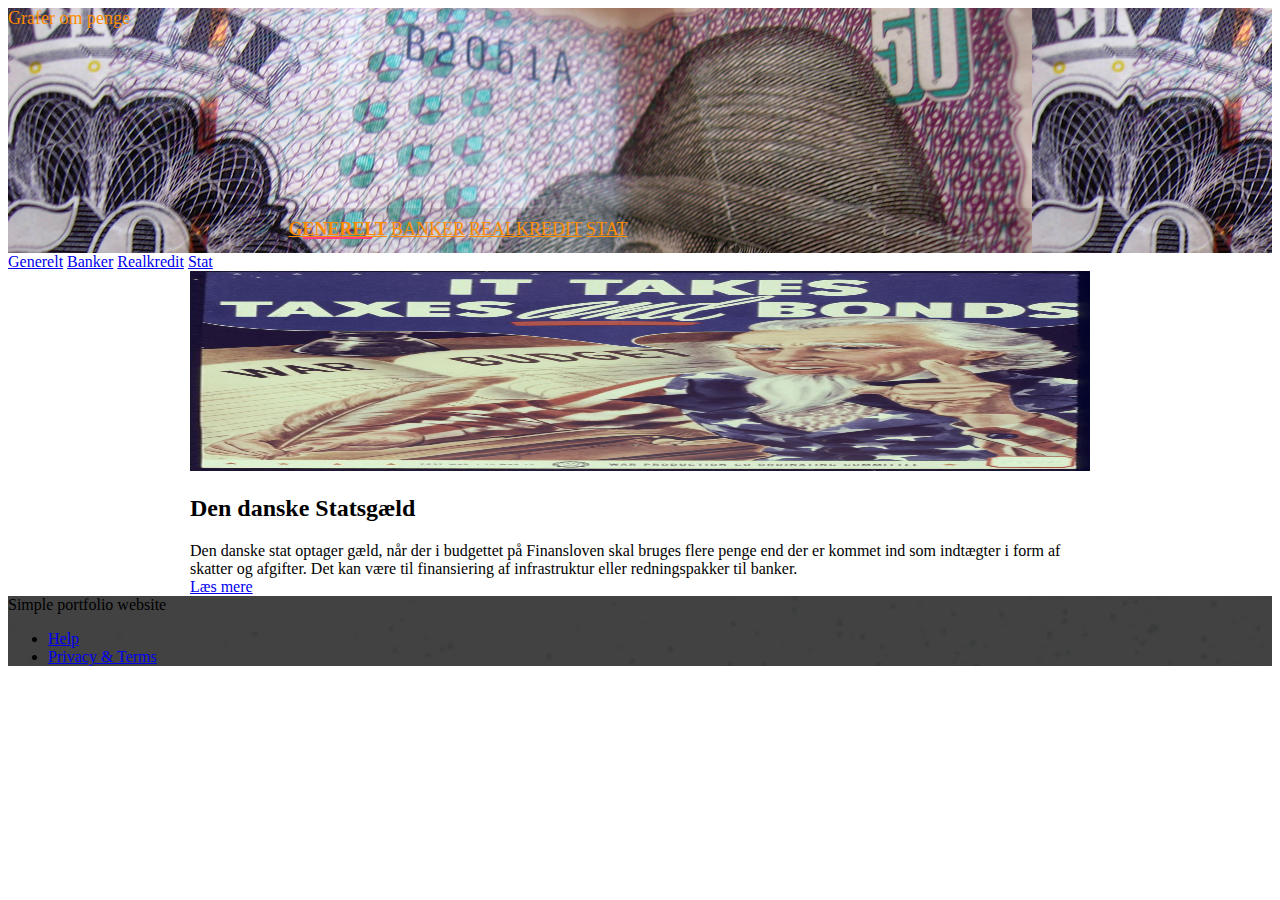
<file: index.html>
<!doctype html>
<!--
  Material Design Lite
  Copyright 2015 Google Inc. All rights reserved.

  Licensed under the Apache License, Version 2.0 (the "License");
  you may not use this file except in compliance with the License.
  You may obtain a copy of the License at

      https://www.apache.org/licenses/LICENSE-2.0

  Unless required by applicable law or agreed to in writing, software
  distributed under the License is distributed on an "AS IS" BASIS,
  WITHOUT WARRANTIES OR CONDITIONS OF ANY KIND, either express or implied.
  See the License for the specific language governing permissions and
  limitations under the License
-->
<html lang="en">

<head>
    <meta charset="utf-8">
    <meta http-equiv="X-UA-Compatible" content="IE=edge">
    <meta name="description" content="A portfolio template that uses Material Design Lite.">
    <meta name="viewport" content="width=device-width, initial-scale=1.0, minimum-scale=1.0">
    <title>MDL-Static Website</title>
    <link rel="stylesheet" href="https://fonts.googleapis.com/css?family=Roboto:regular,bold,italic,thin,light,bolditalic,black,medium&amp;lang=en">
    <link rel="stylesheet" href="https://code.getmdl.io/1.3.0/material.grey-pink.min.css" />
    <link rel="stylesheet" href="styles.css" />
    <link rel="stylesheet" href="https://fonts.googleapis.com/icon?family=Material+Icons">
    <link rel="stylesheet" href="https://cdn.pydata.org/bokeh/release/bokeh-0.12.4.min.css" type="text/css" />
            
    <script type="text/javascript" src="https://cdn.pydata.org/bokeh/release/bokeh-0.12.4.min.js"></script>
    <script type="text/javascript">
        Bokeh.set_log_level("info");
</script>
</head>

<body>
    <div class="mdl-layout mdl-js-layout mdl-layout--fixed-header">
        <header class="mdl-layout__header mdl-layout__header--waterfall portfolio-header">
            <div class="mdl-layout__header-row portfolio-logo-row">
                <span class="mdl-layout__title">
                    <!--div class="portfolio-logo"></div-->
                    <span class="mdl-layout__title">Grafer om penge</span>
                </span>
            </div>
            <div class="mdl-layout__header-row portfolio-navigation-row mdl-layout--large-screen-only">
                <nav class="mdl-navigation mdl-typography--body-1-force-preferred-font">
                    <a class="mdl-navigation__link is-active" href="index.html">Generelt</a>
                    <a class="mdl-navigation__link" href="blog.html">Banker</a>
                    <a class="mdl-navigation__link" href="about.html">Realkredit</a>
                    <a class="mdl-navigation__link" href="contact.html">Stat</a>
                </nav>
            </div>
        </header>
        <div class="mdl-layout__drawer mdl-layout--small-screen-only">
            <nav class="mdl-navigation mdl-typography--body-1-force-preferred-font">
                <a class="mdl-navigation__link is-active" href="index.html">Generelt</a>
                <a class="mdl-navigation__link" href="blog.html">Banker</a>
                <a class="mdl-navigation__link" href="about.html">Realkredit</a>
                <a class="mdl-navigation__link" href="contact.html">Stat</a>
            </nav>
        </div>
        <main class="mdl-layout__content">
            <div class="mdl-grid portfolio-max-width">
                <div class="mdl-cell mdl-card mdl-shadow--4dp portfolio-card">
                    <div class="mdl-card__media">
                        <img class="article-image" src=" images/tax_and_bonds.jpg" border="0" alt="">
                    </div>
                    <div class="mdl-card__title">
                        <h2 class="mdl-card__title-text">Den danske Statsgæld</h2>
                    </div>
                    <div class="mdl-card__supporting-text">
                        Den danske stat optager gæld, når der i budgettet på Finansloven skal bruges flere penge end der er kommet ind som indtægter i form af skatter og afgifter. Det kan være til finansiering af infrastruktur eller redningspakker til banker.
                      
                    </div>
                <!--
                      Når en stat skal låne penge udsteder den statsobligationer med varierende løbetid og rente. Staten optager på den måde gæld, som skal tilbagebetales med indtægterne fra skatter og afgifter. Hvis indtægterne ikke er tilstrækkelige må skatten øges eller nedskæres i udgifterne til f.eks. uddannelse, sundhedsvæsen osv.
                    -->
                    <div class="mdl-card__actions mdl-card--border">
                        <a class="mdl-button mdl-button--colored mdl-js-button mdl-js-ripple-effect mdl-button--accent" href="statsgaeld.html">Læs mere</a>
                    </div>
                </div>
                <!--
                <div class="mdl-cell mdl-card mdl-shadow--4dp portfolio-card">
                    <div class="mdl-card__media">
                        <img class="article-image" src=" images/example-work07.jpg" border="0" alt="">
                    </div>
                    <div class="mdl-card__title">
                        <h2 class="mdl-card__title-text">Sunt nulla</h2>
                    </div>
                    <div class="mdl-card__supporting-text">
                        Enim labore aliqua consequat ut quis ad occaecat aliquip incididunt. Sunt nulla eu enim irure enim nostrud aliqua consectetur ad consectetur sunt ullamco officia. Ex officia laborum et consequat duis.
                    </div>
                    <div class="mdl-card__actions mdl-card--border">
                        <a class="mdl-button mdl-button--colored mdl-js-button mdl-js-ripple-effect mdl-button--accent" href="portfolio-example01.html">Read more</a>
                    </div>
                </div>
                <div class="mdl-cell mdl-card mdl-shadow--4dp portfolio-card">
                    <div class="mdl-card__media">
                        <img class="article-image" src=" images/example-work02.jpg" border="0" alt="">
                    </div>
                    <div class="mdl-card__title">
                        <h2 class="mdl-card__title-text">Android.com website</h2>
                    </div>
                    <div class="mdl-card__supporting-text">
                        Enim labore aliqua consequat ut quis ad occaecat aliquip incididunt. Sunt nulla eu enim irure enim nostrud aliqua consectetur ad consectetur sunt ullamco officia. Ex officia laborum et consequat duis.
                    </div>
                    <div class="mdl-card__actions mdl-card--border">
                        <a class="mdl-button mdl-button--colored mdl-js-button mdl-js-ripple-effect mdl-button--accent" href="portfolio-example01.html">Read more</a>
                    </div>
                </div>
                <div class="mdl-cell mdl-card mdl-shadow--4dp portfolio-card">
                    <div class="mdl-card__media">
                        <img class="article-image" src=" images/example-work03.jpg" border="0" alt="">
                    </div>
                    <div class="mdl-card__title">
                        <h2 class="mdl-card__title-text">Dashboard template</h2>
                    </div>
                    <div class="mdl-card__supporting-text">
                        Enim labore aliqua consequat ut quis ad occaecat aliquip incididunt. Sunt nulla eu enim irure enim nostrud aliqua consectetur ad consectetur sunt ullamco officia. Ex officia laborum et consequat duis.
                    </div>
                    <div class="mdl-card__actions mdl-card--border">
                        <a class="mdl-button mdl-button--colored mdl-js-button mdl-js-ripple-effect mdl-button--accent" href="portfolio-example01.html">Read more</a>
                    </div>
                </div>
                <div class="mdl-cell mdl-card mdl-shadow--4dp portfolio-card">
                    <div class="mdl-card__media">
                        <img class="article-image" src=" images/example-work04.jpg" border="0" alt="">
                    </div>
                    <div class="mdl-card__title">
                        <h2 class="mdl-card__title-text">Text-heavy website</h2>
                    </div>
                    <div class="mdl-card__supporting-text">
                        Enim labore aliqua consequat ut quis ad occaecat aliquip incididunt. Sunt nulla eu enim irure enim nostrud aliqua consectetur ad consectetur sunt ullamco officia. Ex officia laborum et consequat duis.
                    </div>
                    <div class="mdl-card__actions mdl-card--border">
                        <a class="mdl-button mdl-button--colored mdl-js-button mdl-js-ripple-effect mdl-button--accent" href="portfolio-example01.html">Read more</a>
                    </div>
                </div>
                <div class="mdl-cell mdl-card mdl-shadow--4dp portfolio-card">
                    <div class="mdl-card__media">
                        <img class="article-image" src=" images/example-work08.jpg" border="0" alt="">
                    </div>
                    <div class="mdl-card__title">
                        <h2 class="mdl-card__title-text">Ex officia laborum</h2>
                    </div>
                    <div class="mdl-card__supporting-text">
                        Enim labore aliqua consequat ut quis ad occaecat aliquip incididunt. Sunt nulla eu enim irure enim nostrud aliqua consectetur ad consectetur sunt ullamco officia. Ex officia laborum et consequat duis.
                    </div>
                    <div class="mdl-card__actions mdl-card--border">
                        <a class="mdl-button mdl-button--colored mdl-js-button mdl-js-ripple-effect mdl-button--accent" href="portfolio-example01.html">Read more</a>
                    </div>
                </div>
                <div class="mdl-cell mdl-card mdl-shadow--4dp portfolio-card">
                    <div class="mdl-card__media">
                        <img class="article-image" src=" images/example-work05.jpg" border="0" alt="">
                    </div>
                    <div class="mdl-card__title">
                        <h2 class="mdl-card__title-text">Stand-alone article</h2>
                    </div>
                    <div class="mdl-card__supporting-text">
                        Enim labore aliqua consequat ut quis ad occaecat aliquip incididunt. Sunt nulla eu enim irure enim nostrud aliqua consectetur ad consectetur sunt ullamco officia. Ex officia laborum et consequat duis.
                    </div>
                    <div class="mdl-card__actions mdl-card--border">
                        <a class="mdl-button mdl-button--colored mdl-js-button mdl-js-ripple-effect mdl-button--accent" href="portfolio-example01.html">Read more</a>
                    </div>
                </div>
                <div class="mdl-cell mdl-card mdl-shadow--4dp portfolio-card">
                    <div class="mdl-card__media">
                        <img class="article-image" src=" images/example-work06.jpg" border="0" alt="">
                    </div>
                    <div class="mdl-card__title">
                        <h2 class="mdl-card__title-text">MDL website</h2>
                    </div>
                    <div class="mdl-card__supporting-text">
                        Enim labore aliqua consequat ut quis ad occaecat aliquip incididunt. Sunt nulla eu enim irure enim nostrud aliqua consectetur ad consectetur sunt ullamco officia. Ex officia laborum et consequat duis.
                    </div>
                    <div class="mdl-card__actions mdl-card--border">
                        <a class="mdl-button mdl-button--colored mdl-js-button mdl-js-ripple-effect mdl-button--accent" href="portfolio-example01.html">Read more</a>
                    </div>
                </div>
                <div class="mdl-cell mdl-card mdl-shadow--4dp portfolio-card">
                    <div class="mdl-card__media">
                        <img class="article-image" src=" images/example-work09.jpg" border="0" alt="">
                    </div>
                    <div class="mdl-card__title">
                        <h2 class="mdl-card__title-text">Consequat ut quis</h2>
                    </div>
                    <div class="mdl-card__supporting-text">
                        Enim labore aliqua consequat ut quis ad occaecat aliquip incididunt. Sunt nulla eu enim irure enim nostrud aliqua consectetur ad consectetur sunt ullamco officia. Ex officia laborum et consequat duis.
                    </div>
                    <div class="mdl-card__actions mdl-card--border">
                        <a class="mdl-button mdl-button--colored mdl-js-button mdl-js-ripple-effect mdl-button--accent" href="portfolio-example01.html">Read more</a>
                    </div>
                    
                </div>
                -->
            </div>
            <footer class="mdl-mini-footer">
                <div class="mdl-mini-footer__left-section">
                    <div class="mdl-logo">Simple portfolio website</div>
                </div>
                <div class="mdl-mini-footer__right-section">
                    <ul class="mdl-mini-footer__link-list">
                        <li><a href="#">Help</a></li>
                        <li><a href="#">Privacy & Terms</a></li>
                    </ul>
                </div>
            </footer>
        </main>
    </div>
    <script src="https://code.getmdl.io/1.3.0/material.min.js"></script>
</body>

</html>
</file>
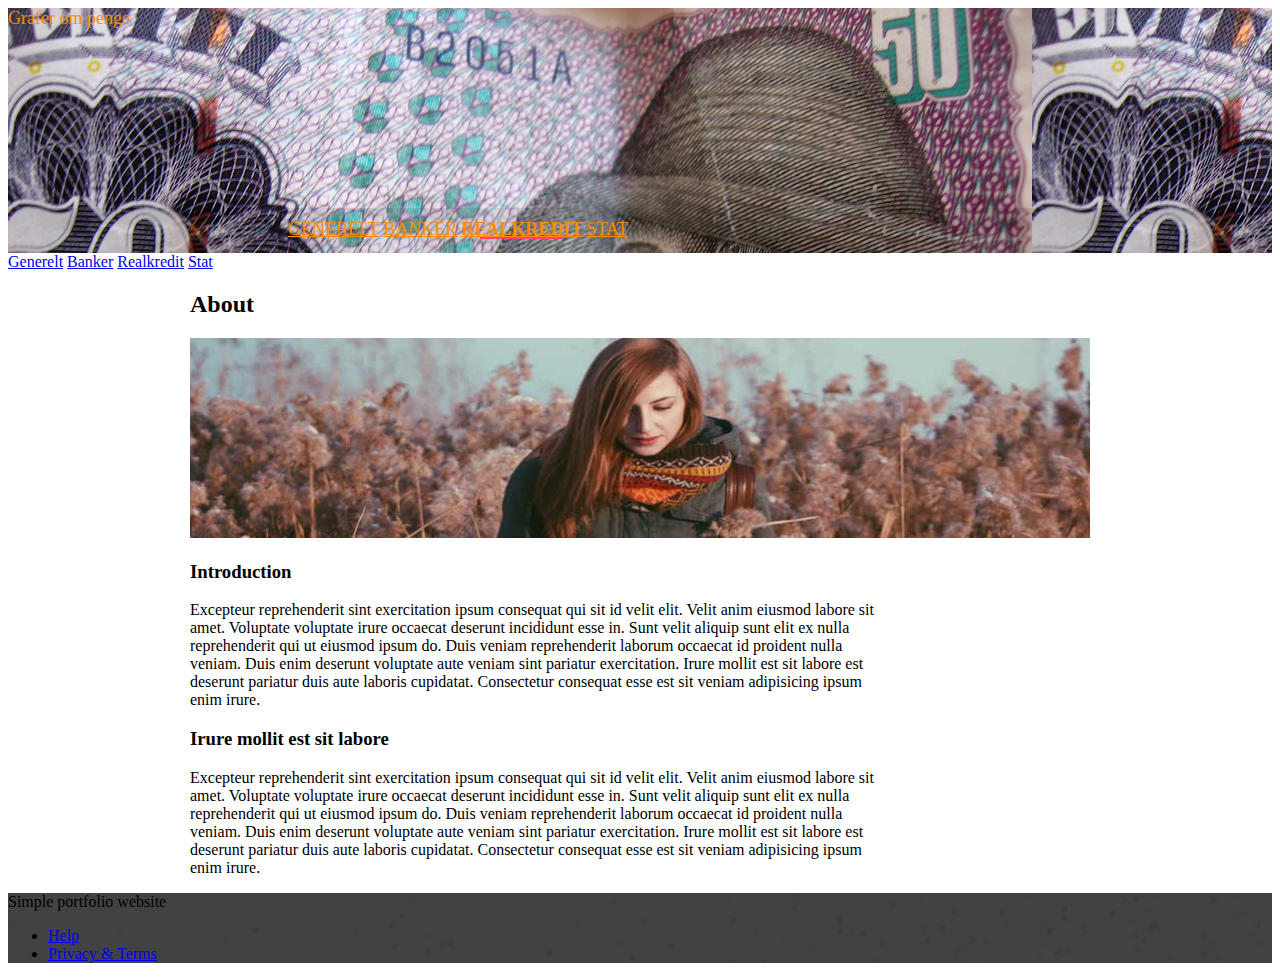
<file: about.html>
<!doctype html>
<!--
  Material Design Lite
  Copyright 2015 Google Inc. All rights reserved.

  Licensed under the Apache License, Version 2.0 (the "License");
  you may not use this file except in compliance with the License.
  You may obtain a copy of the License at

      https://www.apache.org/licenses/LICENSE-2.0

  Unless required by applicable law or agreed to in writing, software
  distributed under the License is distributed on an "AS IS" BASIS,
  WITHOUT WARRANTIES OR CONDITIONS OF ANY KIND, either express or implied.
  See the License for the specific language governing permissions and
  limitations under the License
-->
<html lang="en">

<head>
    <meta charset="utf-8">
    <meta http-equiv="X-UA-Compatible" content="IE=edge">
    <meta name="description" content="A portfolio template that uses Material Design Lite.">
    <meta name="viewport" content="width=device-width, initial-scale=1.0, minimum-scale=1.0">
    <title>MDL-Static Website</title>
    <link rel="stylesheet" href="https://fonts.googleapis.com/css?family=Roboto:regular,bold,italic,thin,light,bolditalic,black,medium&amp;lang=en">
    <link rel="stylesheet" href="https://code.getmdl.io/1.3.0/material.grey-pink.min.css" />
    <link rel="stylesheet" href="styles.css" />
    <link rel="stylesheet" href="https://fonts.googleapis.com/icon?family=Material+Icons">
</head>

<body>
    <div class="mdl-layout mdl-js-layout mdl-layout--fixed-header">
        <header class="mdl-layout__header mdl-layout__header--waterfall portfolio-header">
            <div class="mdl-layout__header-row portfolio-logo-row">
                <span class="mdl-layout__title">
                    
                    <span class="mdl-layout__title">Grafer om penge</span>
                </span>
            </div>
            <div class="mdl-layout__header-row portfolio-navigation-row mdl-layout--large-screen-only">
                <nav class="mdl-navigation mdl-typography--body-1-force-preferred-font">
                    <a class="mdl-navigation__link" href="index.html">Generelt</a>
                    <a class="mdl-navigation__link" href="blog.html">Banker</a>
                    <a class="mdl-navigation__link is-active" href="about.html">Realkredit</a>
                    <a class="mdl-navigation__link" href="contact.html">Stat</a>
                </nav>
            </div>
        </header>
        <div class="mdl-layout__drawer mdl-layout--small-screen-only">
            <nav class="mdl-navigation mdl-typography--body-1-force-preferred-font">
                <a class="mdl-navigation__link is-active" href="index.html">Generelt</a>
                <a class="mdl-navigation__link" href="blog.html">Banker</a>
                <a class="mdl-navigation__link" href="about.html">Realkredit</a>
                <a class="mdl-navigation__link" href="contact.html">Stat</a>
            </nav>
        </div>
        <main class="mdl-layout__content">
            <div class="mdl-grid portfolio-max-width">

                <div class="mdl-cell mdl-cell--12-col mdl-card mdl-shadow--4dp">
                    <div class="mdl-card__title">
                        <h2 class="mdl-card__title-text">About</h2>
                    </div>
                    <div class="mdl-card__media">
                        <img class="article-image" src=" images/about-header.jpg" border="0" alt="">
                    </div>

                    <div class="mdl-grid portfolio-copy">
                        <h3 class="mdl-cell mdl-cell--12-col mdl-typography--headline">Introduction</h3>
                        <div class="mdl-cell mdl-cell--8-col mdl-card__supporting-text no-padding ">
                            <p>
                                Excepteur reprehenderit sint exercitation ipsum consequat qui sit id velit elit. Velit anim eiusmod labore sit amet. Voluptate voluptate irure occaecat deserunt incididunt esse in. Sunt velit aliquip sunt elit ex nulla reprehenderit qui ut eiusmod ipsum do. Duis veniam reprehenderit laborum occaecat id proident nulla veniam. Duis enim deserunt voluptate aute veniam sint pariatur exercitation. Irure mollit est sit labore est deserunt pariatur duis aute laboris cupidatat. Consectetur consequat esse est sit veniam adipisicing ipsum enim irure.
                            </p>
                        </div>




                        <h3 class="mdl-cell mdl-cell--12-col mdl-typography--headline">Irure mollit est sit labore</h3>

                        <div class="mdl-cell mdl-cell--8-col mdl-card__supporting-text no-padding ">
                            <p>
                                Excepteur reprehenderit sint exercitation ipsum consequat qui sit id velit elit. Velit anim eiusmod labore sit amet. Voluptate voluptate irure occaecat deserunt incididunt esse in. Sunt velit aliquip sunt elit ex nulla reprehenderit qui ut eiusmod ipsum do. Duis veniam reprehenderit laborum occaecat id proident nulla veniam. Duis enim deserunt voluptate aute veniam sint pariatur exercitation. Irure mollit est sit labore est deserunt pariatur duis aute laboris cupidatat. Consectetur consequat esse est sit veniam adipisicing ipsum enim irure.
                            </p>
                        </div>
                    </div>
                </div>


            </div>
            <footer class="mdl-mini-footer">
                <div class="mdl-mini-footer__left-section">
                    <div class="mdl-logo">Simple portfolio website</div>
                </div>
                <div class="mdl-mini-footer__right-section">
                    <ul class="mdl-mini-footer__link-list">
                        <li><a href="#">Help</a></li>
                        <li><a href="#">Privacy & Terms</a></li>
                    </ul>
                </div>
            </footer>
        </main>
    </div>
    <script src="https://code.getmdl.io/1.3.0/material.min.js"></script>
</body>

</html>
</file>
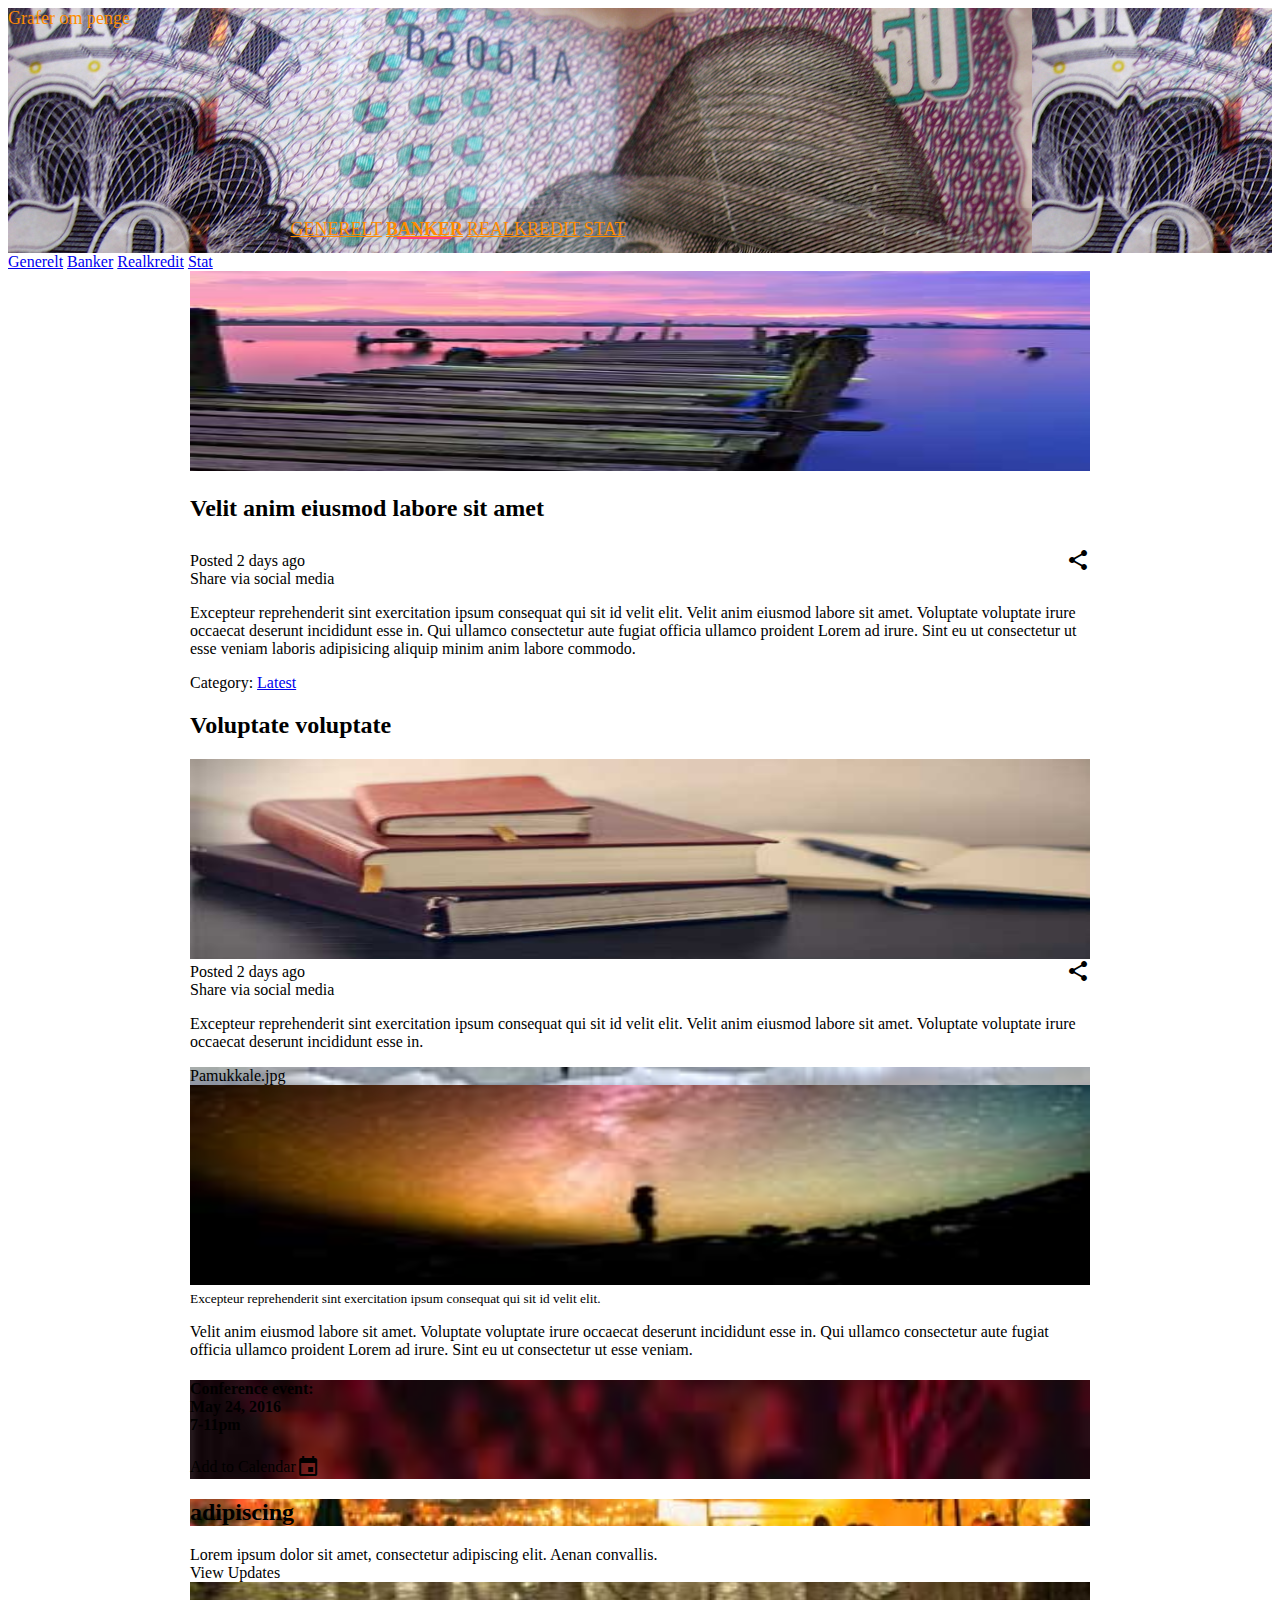
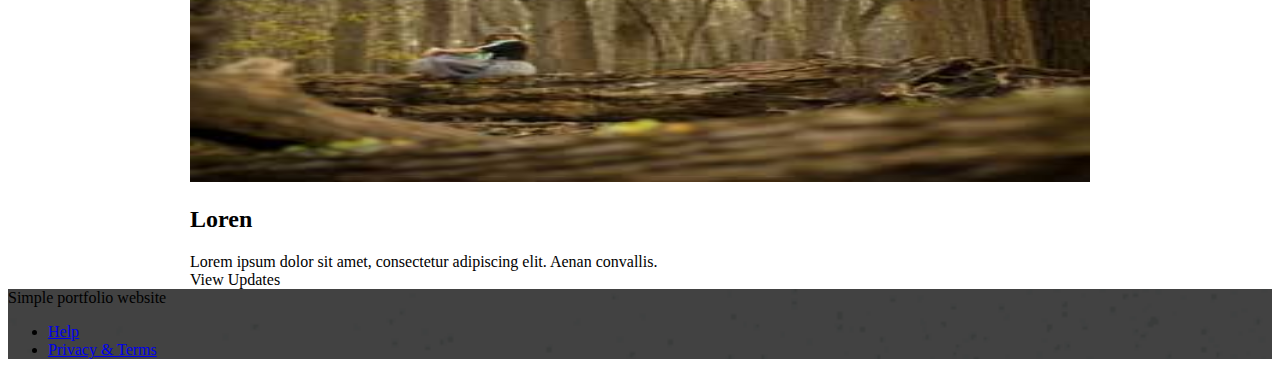
<file: blog.html>
<!doctype html>
<!--
  Material Design Lite
  Copyright 2015 Google Inc. All rights reserved.

  Licensed under the Apache License, Version 2.0 (the "License");
  you may not use this file except in compliance with the License.
  You may obtain a copy of the License at

      https://www.apache.org/licenses/LICENSE-2.0

  Unless required by applicable law or agreed to in writing, software
  distributed under the License is distributed on an "AS IS" BASIS,
  WITHOUT WARRANTIES OR CONDITIONS OF ANY KIND, either express or implied.
  See the License for the specific language governing permissions and
  limitations under the License
-->
<html lang="en">

<head>
    <meta charset="utf-8">
    <meta http-equiv="X-UA-Compatible" content="IE=edge">
    <meta name="description" content="A portfolio template that uses Material Design Lite.">
    <meta name="viewport" content="width=device-width, initial-scale=1.0, minimum-scale=1.0">
    <title>MDL-Static Website</title>
    <link rel="stylesheet" href="https://fonts.googleapis.com/css?family=Roboto:regular,bold,italic,thin,light,bolditalic,black,medium&amp;lang=en">
    <link rel="stylesheet" href="https://code.getmdl.io/1.3.0/material.grey-pink.min.css" />
    <link rel="stylesheet" href="styles.css" />
    <link rel="stylesheet" href="https://fonts.googleapis.com/icon?family=Material+Icons">
</head>

<body>
    <div class="mdl-layout mdl-js-layout mdl-layout--fixed-header">
        <header class="mdl-layout__header mdl-layout__header--waterfall portfolio-header">
            <div class="mdl-layout__header-row portfolio-logo-row">
                <span class="mdl-layout__title">
            
                    <span class="mdl-layout__title">Grafer om penge</span>
                </span>
            </div>
            <div class="mdl-layout__header-row portfolio-navigation-row mdl-layout--large-screen-only">
                <nav class="mdl-navigation mdl-typography--body-1-force-preferred-font">
                    <a class="mdl-navigation__link" href="index.html">Generelt</a>
                    <a class="mdl-navigation__link  is-active" href="blog.html">Banker</a>
                    <a class="mdl-navigation__link" href="about.html">Realkredit</a>
                    <a class="mdl-navigation__link" href="contact.html">Stat</a>
                </nav>
            </div>
        </header>
        <div class="mdl-layout__drawer mdl-layout--small-screen-only">
            <nav class="mdl-navigation mdl-typography--body-1-force-preferred-font">
                <a class="mdl-navigation__link is-active" href="index.html">Generelt</a>
                <a class="mdl-navigation__link" href="blog.html">Banker</a>
                <a class="mdl-navigation__link" href="about.html">Realkredit</a>
                <a class="mdl-navigation__link" href="contact.html">Stat</a>
            </nav>
        </div>
        <main class="mdl-layout__content">
            <div class="mdl-grid portfolio-max-width">
                <div class="mdl-grid mdl-cell mdl-cell--12-col mdl-cell--4-col-tablet mdl-card mdl-shadow--4dp">
                    <div class="mdl-card__media mdl-cell mdl-cell--12-col-tablet">
                        <img class="article-image" src=" images/example-blog01.jpg" border="0" alt="">
                    </div>
                    <div class="mdl-cell mdl-cell--8-col">
                        <h2 class="mdl-card__title-text">Velit anim eiusmod labore sit amet</h2>
                        <div class="mdl-card__supporting-text padding-top">
                            <span>Posted 2 days ago</span>
                            <div id="tt1" class=" icon material-icons portfolio-share-btn">share</div>
                            <div class="mdl-tooltip" for="tt1">
                                Share via social media
                            </div>
                        </div>
                        <div class="mdl-card__supporting-text no-left-padding">
                            <p>Excepteur reprehenderit sint exercitation ipsum consequat qui sit id velit elit. Velit anim eiusmod labore sit amet. Voluptate voluptate irure occaecat deserunt incididunt esse in. Qui ullamco consectetur aute fugiat officia ullamco proident Lorem ad irure. Sint eu ut consectetur ut esse veniam laboris adipisicing aliquip minim anim labore commodo.</p>
                            <span>Category: <a href="#">Latest</a></span>
                        </div>
                    </div>
                </div>
                <div class="mdl-cell mdl-cell--6-col mdl-cell--4-col-tablet mdl-card mdl-shadow--4dp">
                    <div class="mdl-card__title">
                        <h2 class="mdl-card__title-text">Voluptate voluptate</h2>
                    </div>
                    <div class="mdl-card__media">
                        <a href="#"> <img class="article-image" src=" images/example-blog02.jpg" border="0" alt=""></a>
                    </div>
                    <div class="mdl-card__supporting-text no-bottom-padding">
                        <span>Posted 2 days ago</span>
                        <div id="tt2" class=" icon material-icons portfolio-share-btn">share</div>
                        <div class="mdl-tooltip" for="tt2">
                            Share via social media
                        </div>
                    </div>
                    <div class="mdl-card__supporting-text">
                        <p>Excepteur reprehenderit sint exercitation ipsum consequat qui sit id velit elit. Velit anim eiusmod labore sit amet. Voluptate voluptate irure occaecat deserunt incididunt esse in.</p>
                    </div>
                </div>
                <div class="mdl-cell mdl-cell--3-col mdl-cell--4-col-tablet mdl-card mdl-card mdl-shadow--4dp portfolio-blog-card-full-bg  ">
                    <div class="mdl-card__title mdl-card--expand "></div>
                    <div class="mdl-card__actions">
                        <span class="demo-card-image__filename">Pamukkale.jpg</span>
                    </div>
                </div>
                <div class="mdl-cell mdl-cell--3-col mdl-cell--4-col-tablet mdl-card mdl-shadow--4dp ">
                    <div class="mdl-card__media">
                        <a href="#"> <img class="article-image" src=" images/example-blog04.jpg" border="0" alt=""></a>
                    </div>
                    <div class="mdl-card__supporting-text">
                        <small>Excepteur reprehenderit sint exercitation ipsum consequat qui sit id velit elit.</small>
                    </div>
                    <div class="mdl-card__supporting-text">
                        <p>Velit anim eiusmod labore sit amet. Voluptate voluptate irure occaecat deserunt incididunt esse in. Qui ullamco consectetur aute fugiat officia ullamco proident Lorem ad irure. Sint eu ut consectetur ut esse veniam.</p>
                    </div>
                </div>
                <div class="demo-card-event mdl-cell mdl-cell--3-col mdl-cell--4-col-tablet mdl-card mdl-card mdl-shadow--4dp portfolio-blog-card-event-bg mdl-color-text--white">
                    <div class="mdl-card__title mdl-card--expand">
                        <h4 class="mdl-color-text--white">
                          Conference event:<br>
                          May 24, 2016<br>
                          7-11pm
                        </h4>
                    </div>
                    <div class="mdl-card__actions mdl-card--border">
                        <a class="mdl-button mdl-button--colored mdl-js-button mdl-js-ripple-effect mdl-color-text--white">
                          Add to Calendar
                        </a>
                        <div class="mdl-layout-spacer"></div>
                        <i class="material-icons ">event</i>
                    </div>
                </div>
                <div class="mdl-cell mdl-cell--5-col mdl-cell--4-col-tablet mdl-card  mdl-card mdl-shadow--4dp">
                    <div class="mdl-card__title mdl-card--expand portfolio-blog-card-strip-bg mdl-color-text--white">
                        <h2 class="mdl-card__title-text">adipiscing</h2>
                    </div>
                    <div class="mdl-card__supporting-text">
                        Lorem ipsum dolor sit amet, consectetur adipiscing elit. Aenan convallis.
                    </div>
                    <div class="mdl-card__actions mdl-card--border">
                        <a class="mdl-button mdl-button--colored mdl-js-button mdl-js-ripple-effect mdl-button--accent">
                          View Updates
                        </a>
                    </div>
                </div>
                <div class="mdl-cell mdl-cell--4-col mdl-cell--4-col-tablet mdl-card  mdl-card mdl-shadow--4dp portfolio-blog-card-compact">
                    <div class="mdl-card__media">
                        <img class="article-image" src=" images/example-blog07.jpg" border="0" alt="">
                    </div>
                    <div class="mdl-card__title ">
                        <h2 class="mdl-card__title-text">Loren</h2>
                    </div>
                    <div class="mdl-card__supporting-text">
                        Lorem ipsum dolor sit amet, consectetur adipiscing elit. Aenan convallis.
                    </div>
                    <div class="mdl-card__actions mdl-card--border">
                        <a class="mdl-button mdl-button--colored mdl-js-button mdl-js-ripple-effect mdl-button--accent">
                          View Updates
                        </a>
                    </div>
                </div>
            </div>
            <footer class="mdl-mini-footer">
                <div class="mdl-mini-footer__left-section">
                    <div class="mdl-logo">Simple portfolio website</div>
                </div>
                <div class="mdl-mini-footer__right-section">
                    <ul class="mdl-mini-footer__link-list">
                        <li><a href="#">Help</a></li>
                        <li><a href="#">Privacy & Terms</a></li>
                    </ul>
                </div>
            </footer>
        </main>
    </div>
    <script src="https://code.getmdl.io/1.3.0/material.min.js"></script>
</body>

</html>
</file>
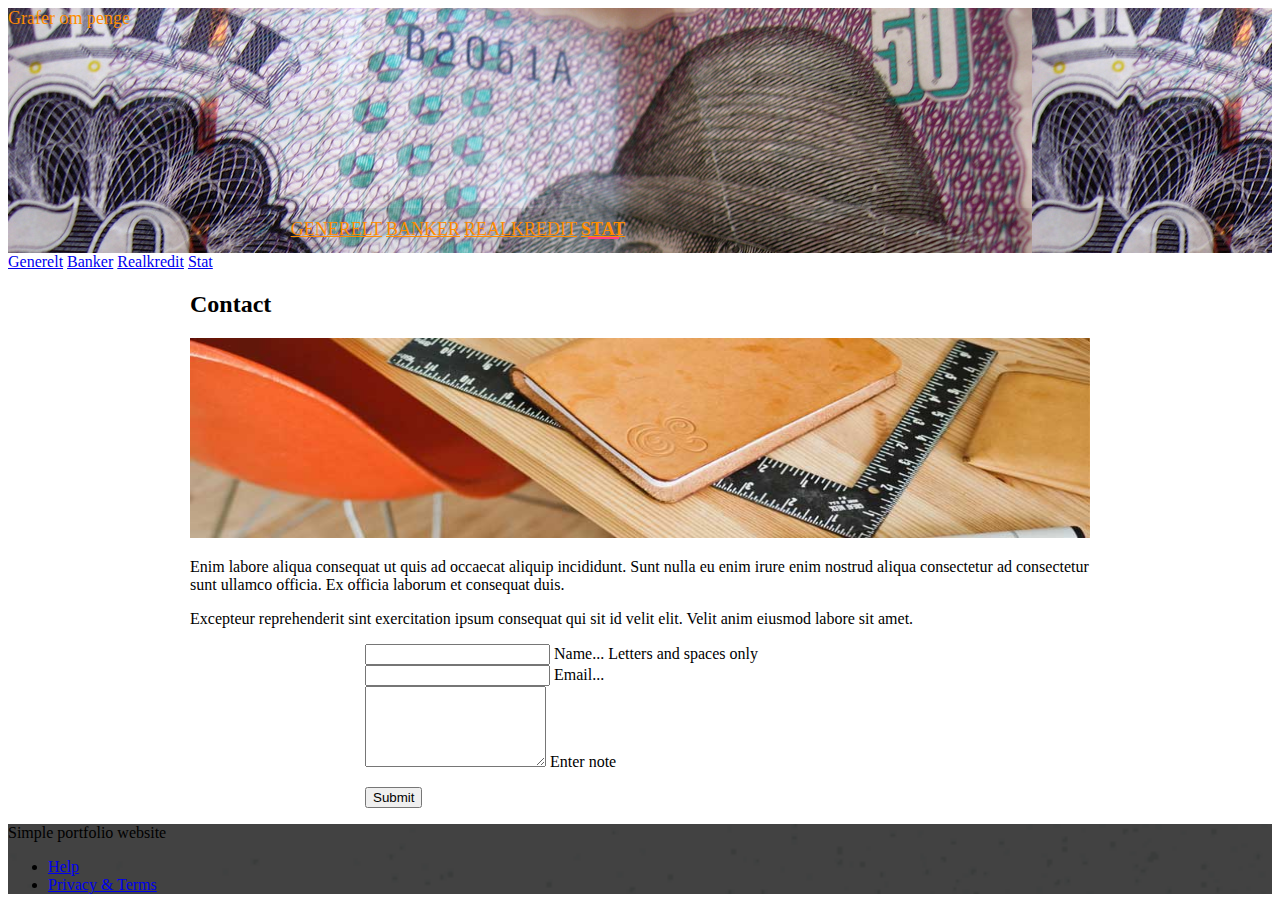
<file: contact.html>
<!doctype html>
<!--
  Material Design Lite
  Copyright 2015 Google Inc. All rights reserved.

  Licensed under the Apache License, Version 2.0 (the "License");
  you may not use this file except in compliance with the License.
  You may obtain a copy of the License at

      https://www.apache.org/licenses/LICENSE-2.0

  Unless required by applicable law or agreed to in writing, software
  distributed under the License is distributed on an "AS IS" BASIS,
  WITHOUT WARRANTIES OR CONDITIONS OF ANY KIND, either express or implied.
  See the License for the specific language governing permissions and
  limitations under the License
-->
<html lang="en">

<head>
    <meta charset="utf-8">
    <meta http-equiv="X-UA-Compatible" content="IE=edge">
    <meta name="description" content="A portfolio template that uses Material Design Lite.">
    <meta name="viewport" content="width=device-width, initial-scale=1.0, minimum-scale=1.0">
    <title>MDL-Static Website</title>
    <link rel="stylesheet" href="https://fonts.googleapis.com/css?family=Roboto:regular,bold,italic,thin,light,bolditalic,black,medium&amp;lang=en">
    <link rel="stylesheet" href="https://code.getmdl.io/1.3.0/material.grey-pink.min.css" />
    <link rel="stylesheet" href="styles.css" />
    <link rel="stylesheet" href="https://fonts.googleapis.com/icon?family=Material+Icons">
</head>

<body>
    <div class="mdl-layout mdl-js-layout mdl-layout--fixed-header">
        <header class="mdl-layout__header mdl-layout__header--waterfall portfolio-header">
            <div class="mdl-layout__header-row portfolio-logo-row">
                <span class="mdl-layout__title">
       
                <span class="mdl-layout__title">Grafer om penge</span>
                </span>
            </div>
            <div class="mdl-layout__header-row portfolio-navigation-row mdl-layout--large-screen-only">
                <nav class="mdl-navigation mdl-typography--body-1-force-preferred-font">
                    <a class="mdl-navigation__link " href="index.html">Generelt</a>
                    <a class="mdl-navigation__link" href="blog.html">Banker</a>
                    <a class="mdl-navigation__link" href="about.html">Realkredit</a>
                    <a class="mdl-navigation__link is-active" href="contact.html">Stat</a>
                </nav>
            </div>
        </header>
        <div class="mdl-layout__drawer mdl-layout--small-screen-only">
            <nav class="mdl-navigation mdl-typography--body-1-force-preferred-font">
                <a class="mdl-navigation__link is-active" href="index.html">Generelt</a>
                <a class="mdl-navigation__link" href="blog.html">Banker</a>
                <a class="mdl-navigation__link" href="about.html">Realkredit</a>
                <a class="mdl-navigation__link" href="contact.html">Stat</a>
            </nav>
        </div>
        <main class="mdl-layout__content">
            <div class="mdl-grid portfolio-max-width portfolio-contact">
                <div class="mdl-cell mdl-cell--12-col mdl-card mdl-shadow--4dp">
                    <div class="mdl-card__title">
                        <h2 class="mdl-card__title-text">Contact</h2>
                    </div>
                    <div class="mdl-card__media">
                        <img class="article-image" src=" images/contact-image.jpg" border="0" alt="">
                    </div>
                    <div class="mdl-card__supporting-text">
                        <p>
                            Enim labore aliqua consequat ut quis ad occaecat aliquip incididunt. Sunt nulla eu enim irure enim nostrud aliqua consectetur ad consectetur sunt ullamco officia. Ex officia laborum et consequat duis.
                        </p>
                        <p>
                            Excepteur reprehenderit sint exercitation ipsum consequat qui sit id velit elit. Velit anim eiusmod labore sit amet.
                        </p>
                        <form action="#" class="">
                            <div class="mdl-textfield mdl-js-textfield mdl-textfield--floating-label">
                                <input class="mdl-textfield__input" pattern="[A-Z,a-z, ]*" type="text" id="Name">
                                <label class="mdl-textfield__label" for="Name">Name...</label>
                                <span class="mdl-textfield__error">Letters and spaces only</span>
                            </div>
                            <div class="mdl-textfield mdl-js-textfield mdl-textfield--floating-label">
                                <input class="mdl-textfield__input" type="text" id="Email">
                                <label class="mdl-textfield__label" for="Email">Email...</label>
                            </div>
                            <div class="mdl-textfield mdl-js-textfield mdl-textfield--floating-label">
                                <textarea class="mdl-textfield__input" type="text" rows="5" id="note"></textarea>
                                <label class="mdl-textfield__label" for="note">Enter note</label>
                            </div>
                            <p>
                                <button class="mdl-button mdl-js-button mdl-button--raised mdl-js-ripple-effect mdl-button--accent" type="submit">
                                    Submit
                                </button>
                            </p>
                        </form>
                    </div>
                </div>
            </div>
            <footer class="mdl-mini-footer">
                <div class="mdl-mini-footer__left-section">
                    <div class="mdl-logo">Simple portfolio website</div>
                </div>
                <div class="mdl-mini-footer__right-section">
                    <ul class="mdl-mini-footer__link-list">
                        <li><a href="#">Help</a></li>
                        <li><a href="#">Privacy & Terms</a></li>
                    </ul>
                </div>
            </footer>
        </main>
    </div>
    <script src="https://code.getmdl.io/1.3.0/material.min.js"></script>
</body>

</html>
</file>
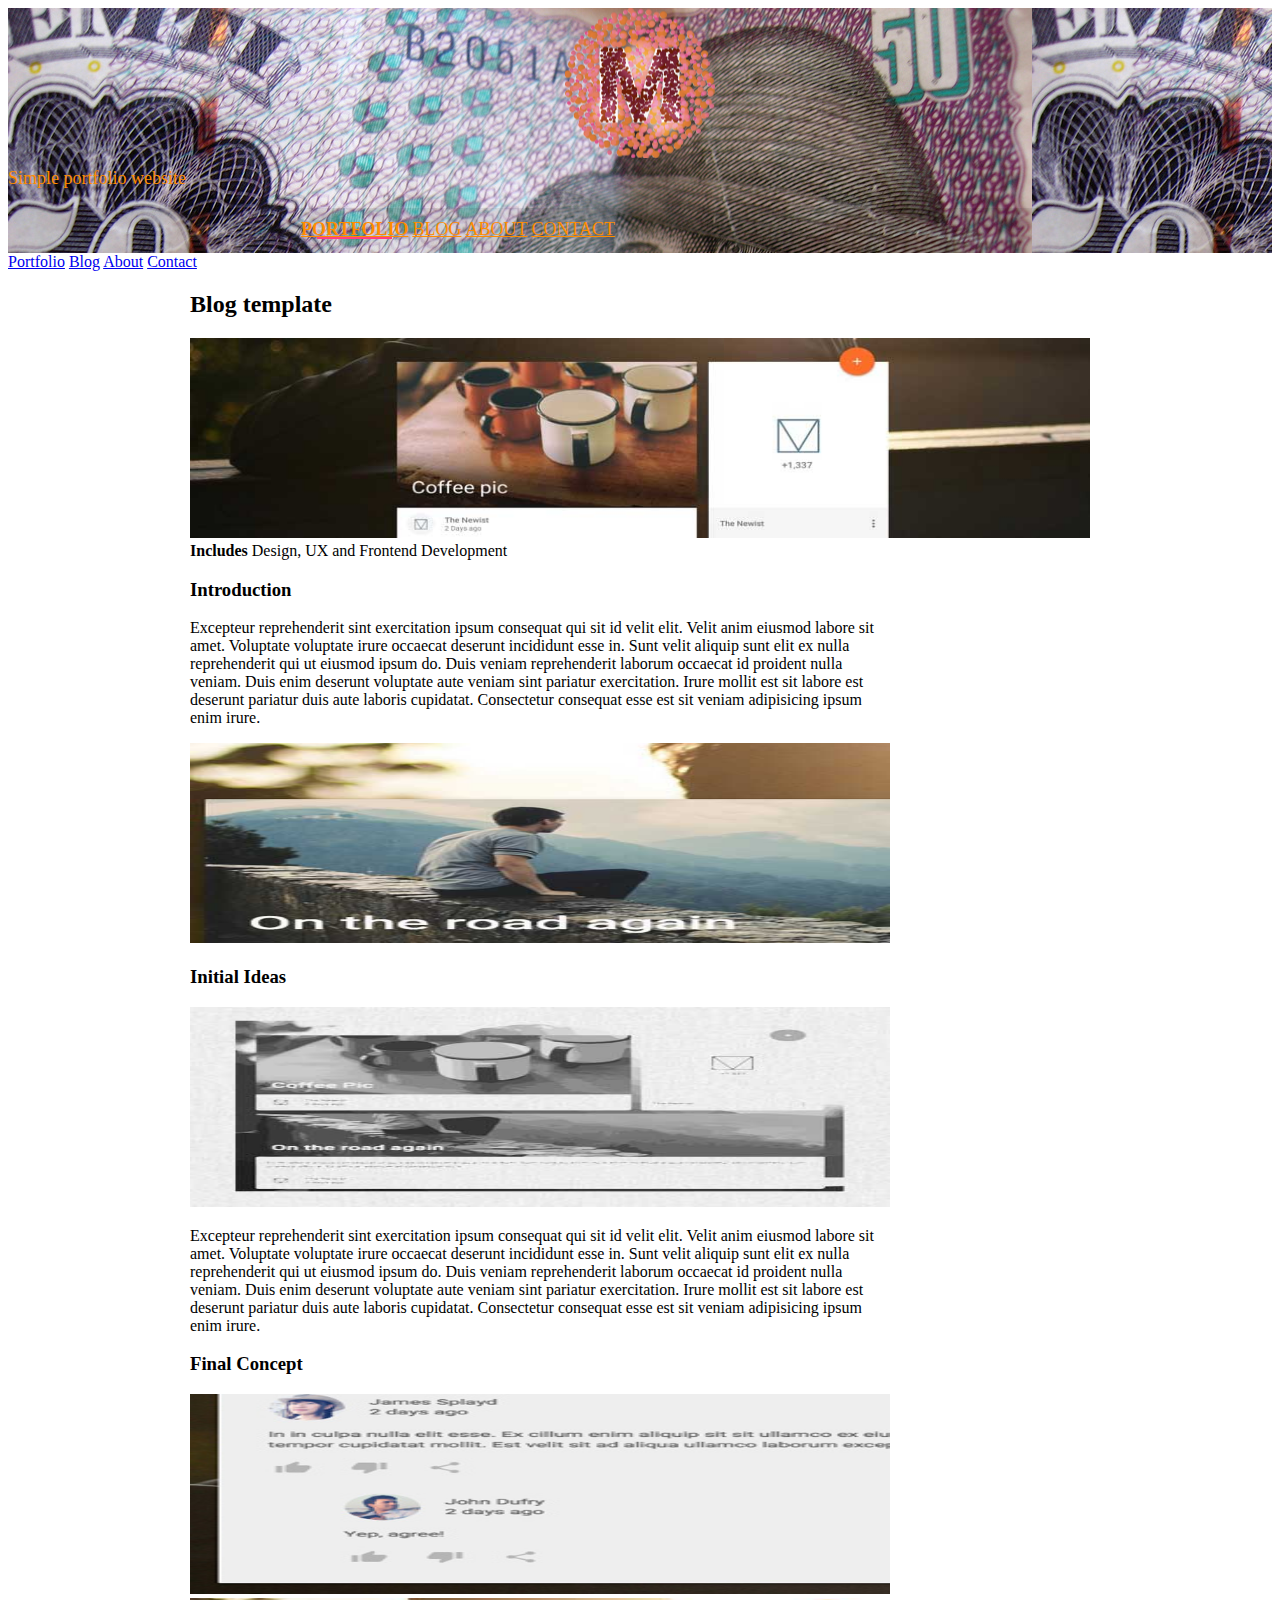
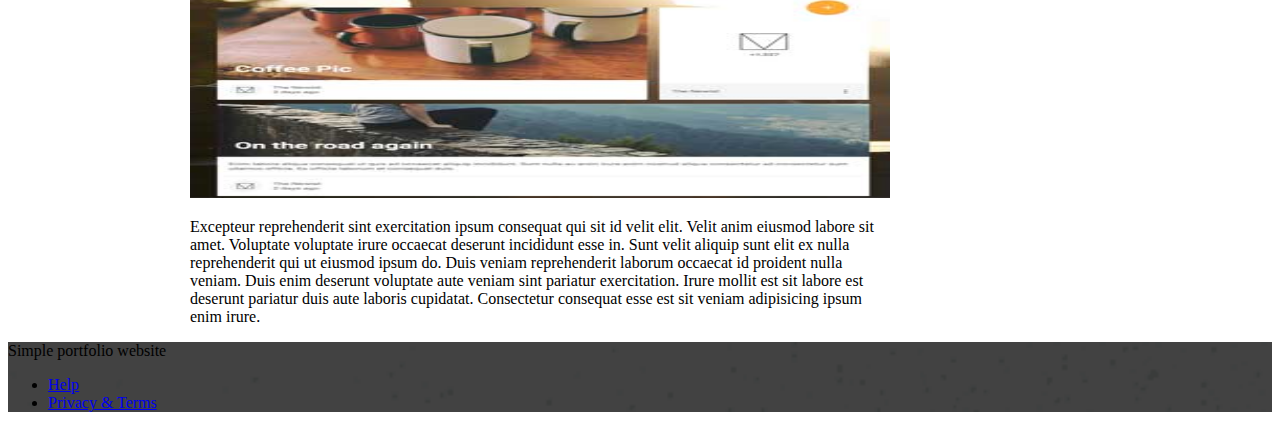
<file: portfolio-example01.html>
<!doctype html>
<!--
  Material Design Lite
  Copyright 2015 Google Inc. All rights reserved.

  Licensed under the Apache License, Version 2.0 (the "License");
  you may not use this file except in compliance with the License.
  You may obtain a copy of the License at

      https://www.apache.org/licenses/LICENSE-2.0

  Unless required by applicable law or agreed to in writing, software
  distributed under the License is distributed on an "AS IS" BASIS,
  WITHOUT WARRANTIES OR CONDITIONS OF ANY KIND, either express or implied.
  See the License for the specific language governing permissions and
  limitations under the License
-->
<html lang="en">

<head>
    <meta charset="utf-8">
    <meta http-equiv="X-UA-Compatible" content="IE=edge">
    <meta name="description" content="A portfolio template that uses Material Design Lite.">
    <meta name="viewport" content="width=device-width, initial-scale=1.0, minimum-scale=1.0">
    <title>MDL-Static Website</title>
    <link rel="stylesheet" href="https://fonts.googleapis.com/css?family=Roboto:regular,bold,italic,thin,light,bolditalic,black,medium&amp;lang=en">
    <link rel="stylesheet" href="https://code.getmdl.io/1.3.0/material.grey-pink.min.css" />
    <link rel="stylesheet" href="styles.css" />
    <link rel="stylesheet" href="https://fonts.googleapis.com/icon?family=Material+Icons">
</head>

<body>
    <div class="mdl-layout mdl-js-layout mdl-layout--fixed-header">
        <header class="mdl-layout__header mdl-layout__header--waterfall portfolio-header">
            <div class="mdl-layout__header-row portfolio-logo-row">
                <span class="mdl-layout__title">
                    <div class="portfolio-logo"></div>
                    <span class="mdl-layout__title">Simple portfolio website</span>
                </span>
            </div>
            <div class="mdl-layout__header-row portfolio-navigation-row mdl-layout--large-screen-only">
                <nav class="mdl-navigation mdl-typography--body-1-force-preferred-font">
                    <a class="mdl-navigation__link is-active" href="index.html">Portfolio</a>
                    <a class="mdl-navigation__link" href="blog.html">Blog</a>
                    <a class="mdl-navigation__link" href="about.html">About</a>
                    <a class="mdl-navigation__link" href="contact.html">Contact</a>
                </nav>
            </div>
        </header>
        <div class="mdl-layout__drawer mdl-layout--small-screen-only">
            <nav class="mdl-navigation mdl-typography--body-1-force-preferred-font">
                <a class="mdl-navigation__link is-active" href="index.html">Portfolio</a>
                <a class="mdl-navigation__link" href="blog.html">Blog</a>
                <a class="mdl-navigation__link" href="about.html">About</a>
                <a class="mdl-navigation__link" href="contact.html">Contact</a>
            </nav>
        </div>
        <main class="mdl-layout__content">
            <div class="mdl-grid portfolio-max-width">
                <div class="mdl-cell mdl-cell--12-col mdl-card mdl-shadow--4dp">
                    <div class="mdl-card__title">
                        <h2 class="mdl-card__title-text">Blog template</h2>
                    </div>
                    <div class="mdl-card__media">
                        <img class="article-image" src=" images/portfolio-example-01.jpg" border="0" alt="">
                    </div>
                    <div class="mdl-card__supporting-text">
                        <strong>Includes</strong>
                        <span>Design, UX and Frontend Development</span>
                    </div>
                    <div class="mdl-grid portfolio-copy">
                        <h3 class="mdl-cell mdl-cell--12-col mdl-typography--headline">Introduction</h3>
                        <div class="mdl-cell mdl-cell--6-col mdl-card__supporting-text no-padding">
                            <p>
                                Excepteur reprehenderit sint exercitation ipsum consequat qui sit id velit elit. Velit anim eiusmod labore sit amet. Voluptate voluptate irure occaecat deserunt incididunt esse in. Sunt velit aliquip sunt elit ex nulla reprehenderit qui ut eiusmod ipsum do. Duis veniam reprehenderit laborum occaecat id proident nulla veniam. Duis enim deserunt voluptate aute veniam sint pariatur exercitation. Irure mollit est sit labore est deserunt pariatur duis aute laboris cupidatat. Consectetur consequat esse est sit veniam adipisicing ipsum enim irure.
                            </p>
                        </div>
                        <div class="mdl-cell mdl-cell--6-col">
                            <img class="article-image" src=" images/portfolio-example-02.jpg" border="0" alt="">
                        </div>
                        <h3 class="mdl-cell mdl-cell--12-col mdl-typography--headline">Initial Ideas</h3>
                        <div class="mdl-cell mdl-cell--6-col">
                            <img class="article-image" src=" images/portfolio-example-03.jpg" border="0" alt="">
                        </div>
                        <div class="mdl-cell mdl-cell--6-col mdl-card__supporting-text no-padding ">
                            <p>
                                Excepteur reprehenderit sint exercitation ipsum consequat qui sit id velit elit. Velit anim eiusmod labore sit amet. Voluptate voluptate irure occaecat deserunt incididunt esse in. Sunt velit aliquip sunt elit ex nulla reprehenderit qui ut eiusmod ipsum do. Duis veniam reprehenderit laborum occaecat id proident nulla veniam. Duis enim deserunt voluptate aute veniam sint pariatur exercitation. Irure mollit est sit labore est deserunt pariatur duis aute laboris cupidatat. Consectetur consequat esse est sit veniam adipisicing ipsum enim irure.
                            </p>
                        </div>
                        <h3 class="mdl-cell mdl-cell--12-col mdl-typography--headline">Final Concept</h3>
                        <div class="mdl-cell mdl-cell--6-col">
                            <img class="article-image" src=" images/portfolio-example-05.jpg" border="0" alt="">
                        </div>
                        <div class="mdl-cell mdl-cell--6-col">
                            <img class="article-image" src=" images/portfolio-example-06.jpg" border="0" alt="">
                        </div>
                        <div class="mdl-cell mdl-cell--8-col mdl-card__supporting-text no-padding ">
                            <p>
                                Excepteur reprehenderit sint exercitation ipsum consequat qui sit id velit elit. Velit anim eiusmod labore sit amet. Voluptate voluptate irure occaecat deserunt incididunt esse in. Sunt velit aliquip sunt elit ex nulla reprehenderit qui ut eiusmod ipsum do. Duis veniam reprehenderit laborum occaecat id proident nulla veniam. Duis enim deserunt voluptate aute veniam sint pariatur exercitation. Irure mollit est sit labore est deserunt pariatur duis aute laboris cupidatat. Consectetur consequat esse est sit veniam adipisicing ipsum enim irure.
                            </p>
                        </div>
                    </div>
                </div>
            </div>
            <footer class="mdl-mini-footer">
                <div class="mdl-mini-footer__left-section">
                    <div class="mdl-logo">Simple portfolio website</div>
                </div>
                <div class="mdl-mini-footer__right-section">
                    <ul class="mdl-mini-footer__link-list">
                        <li><a href="#">Help</a></li>
                        <li><a href="#">Privacy & Terms</a></li>
                    </ul>
                </div>
            </footer>
        </main>
    </div>
    <script src="https://code.getmdl.io/1.3.0/material.min.js"></script>
</body>

</html>
</file>
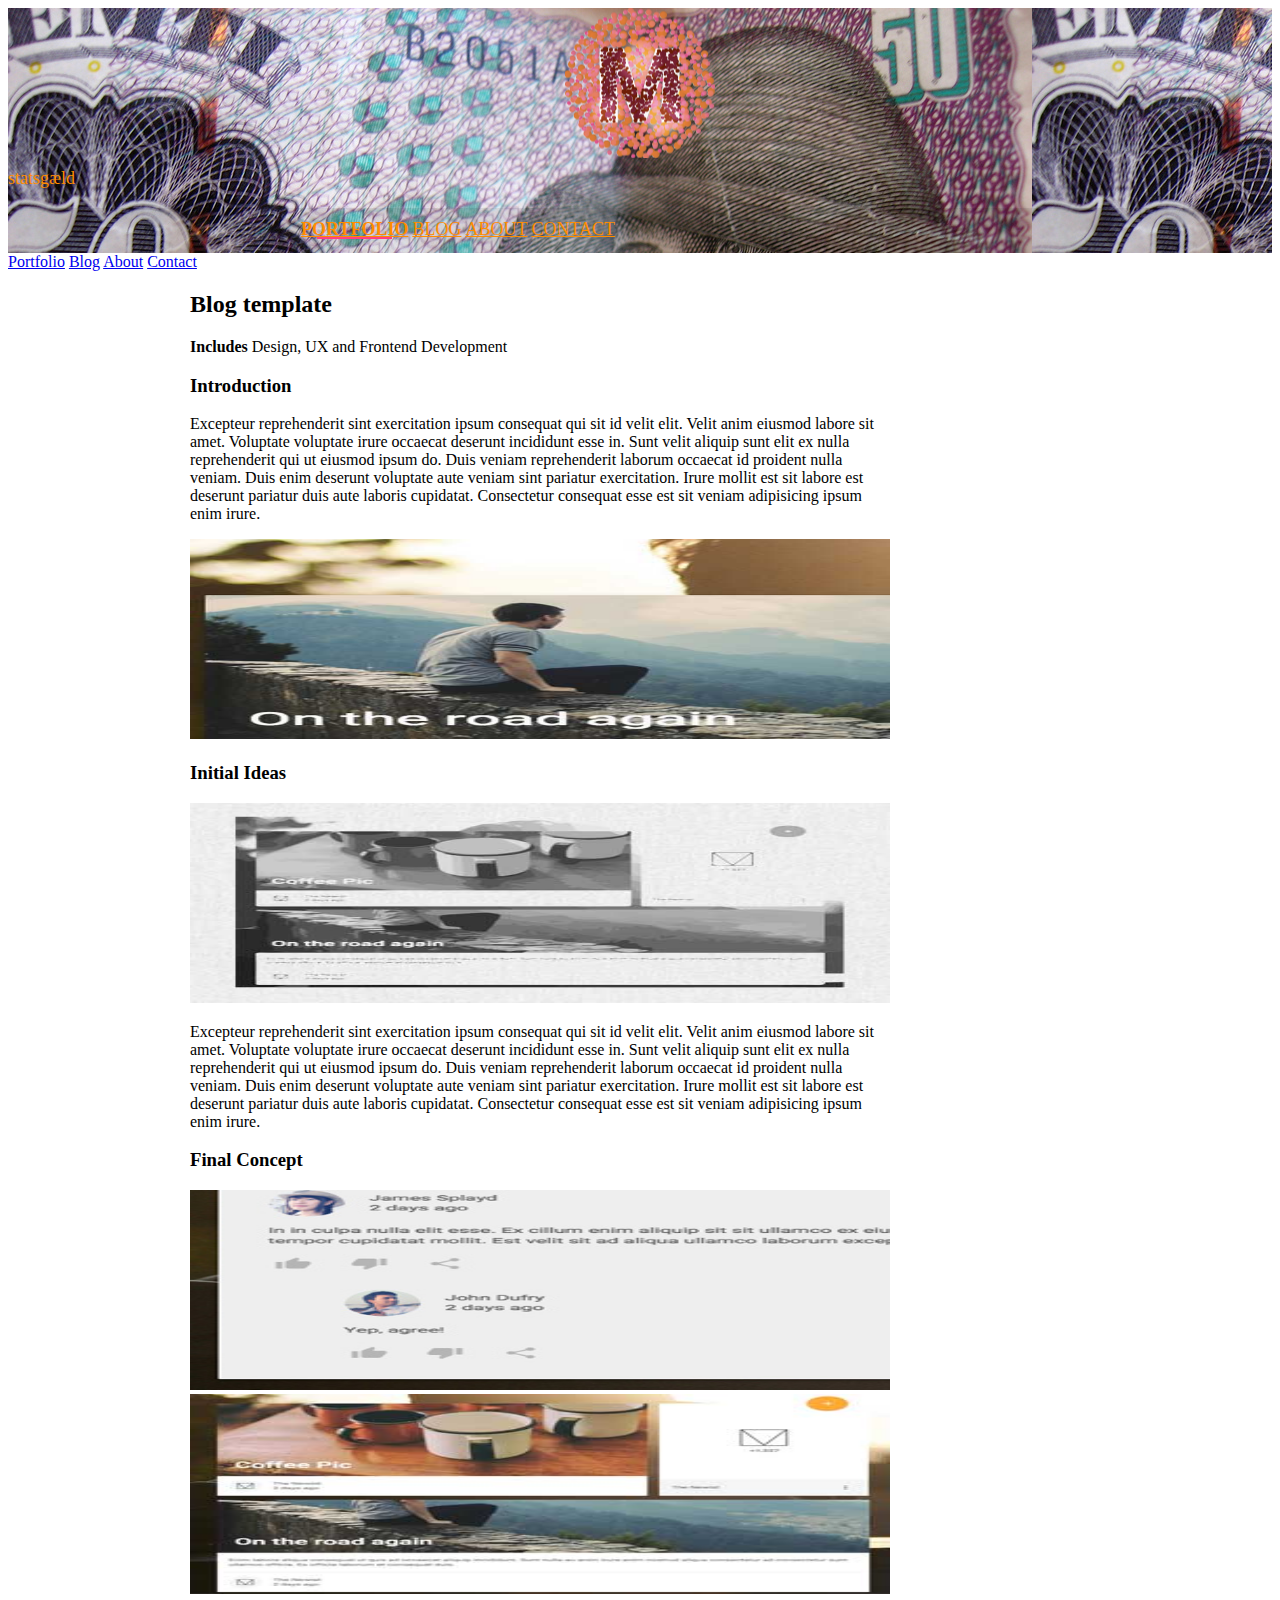
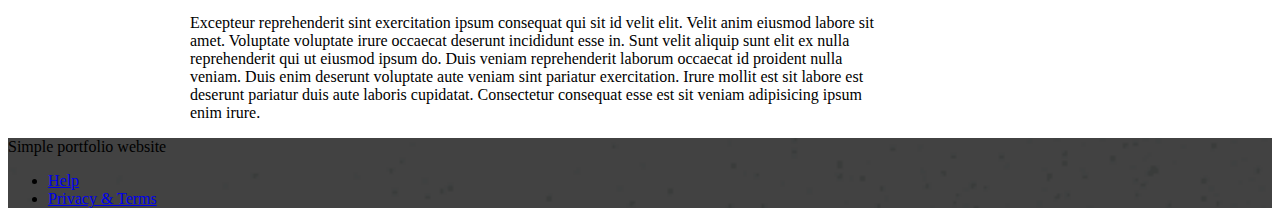
<file: statsgaeld.html>
<!doctype html>
<!--
  Material Design Lite
  Copyright 2015 Google Inc. All rights reserved.

  Licensed under the Apache License, Version 2.0 (the "License");
  you may not use this file except in compliance with the License.
  You may obtain a copy of the License at

      https://www.apache.org/licenses/LICENSE-2.0

  Unless required by applicable law or agreed to in writing, software
  distributed under the License is distributed on an "AS IS" BASIS,
  WITHOUT WARRANTIES OR CONDITIONS OF ANY KIND, either express or implied.
  See the License for the specific language governing permissions and
  limitations under the License
-->
<html lang="en">

<head>
    <meta charset="utf-8">
    <meta http-equiv="X-UA-Compatible" content="IE=edge">
    <meta name="description" content="A portfolio template that uses Material Design Lite.">
    <meta name="viewport" content="width=device-width, initial-scale=1.0, minimum-scale=1.0">
    <title>MDL-Static Website</title>
    <link rel="stylesheet" href="https://fonts.googleapis.com/css?family=Roboto:regular,bold,italic,thin,light,bolditalic,black,medium&amp;lang=en">
    <link rel="stylesheet" href="https://code.getmdl.io/1.3.0/material.grey-pink.min.css" />
    <link rel="stylesheet" href="styles.css" />
    <link rel="stylesheet" href="https://fonts.googleapis.com/icon?family=Material+Icons">
    <script type="text/javascript" src="https://cdn.pydata.org/bokeh/release/bokeh-0.12.4.min.js"></script>
    <script type="text/javascript">
        Bokeh.set_log_level("info");
    </script>  
</head>

<body>
    <div class="mdl-layout mdl-js-layout mdl-layout--fixed-header">
        <header class="mdl-layout__header mdl-layout__header--waterfall portfolio-header">
            <div class="mdl-layout__header-row portfolio-logo-row">
                <span class="mdl-layout__title">
                    <div class="portfolio-logo"></div>
                    <span class="mdl-layout__title">statsgæld</span>
                </span>
            </div>
            <div class="mdl-layout__header-row portfolio-navigation-row mdl-layout--large-screen-only">
                <nav class="mdl-navigation mdl-typography--body-1-force-preferred-font">
                    <a class="mdl-navigation__link is-active" href="index.html">Portfolio</a>
                    <a class="mdl-navigation__link" href="blog.html">Blog</a>
                    <a class="mdl-navigation__link" href="about.html">About</a>
                    <a class="mdl-navigation__link" href="contact.html">Contact</a>
                </nav>
            </div>
        </header>
        <div class="mdl-layout__drawer mdl-layout--small-screen-only">
            <nav class="mdl-navigation mdl-typography--body-1-force-preferred-font">
                <a class="mdl-navigation__link is-active" href="index.html">Portfolio</a>
                <a class="mdl-navigation__link" href="blog.html">Blog</a>
                <a class="mdl-navigation__link" href="about.html">About</a>
                <a class="mdl-navigation__link" href="contact.html">Contact</a>
            </nav>
        </div>
        <main class="mdl-layout__content">
            <div class="mdl-grid portfolio-max-width">
                <div class="mdl-cell mdl-cell--12-col mdl-card mdl-shadow--4dp">
                    <div class="mdl-card__title">
                        <h2 class="mdl-card__title-text">Blog template</h2>
                    </div>
                    <div class="bk-root">
                        <div class="bk-plotdiv" id="5ccceff5-7a58-42c8-9a15-eb808940bf8f"></div>
                    </div>
                    <div class="mdl-card__supporting-text">
                        <strong>Includes</strong>
                        <span>Design, UX and Frontend Development</span>
                    </div>
                    <div class="mdl-grid portfolio-copy">
                        <h3 class="mdl-cell mdl-cell--12-col mdl-typography--headline">Introduction</h3>
                        <div class="mdl-cell mdl-cell--6-col mdl-card__supporting-text no-padding">
                            <p>
                                Excepteur reprehenderit sint exercitation ipsum consequat qui sit id velit elit. Velit anim eiusmod labore sit amet. Voluptate voluptate irure occaecat deserunt incididunt esse in. Sunt velit aliquip sunt elit ex nulla reprehenderit qui ut eiusmod ipsum do. Duis veniam reprehenderit laborum occaecat id proident nulla veniam. Duis enim deserunt voluptate aute veniam sint pariatur exercitation. Irure mollit est sit labore est deserunt pariatur duis aute laboris cupidatat. Consectetur consequat esse est sit veniam adipisicing ipsum enim irure.
                            </p>
                        </div>
                        <div class="mdl-cell mdl-cell--6-col">
                            <img class="article-image" src=" images/portfolio-example-02.jpg" border="0" alt="">
                        </div>
                        <h3 class="mdl-cell mdl-cell--12-col mdl-typography--headline">Initial Ideas</h3>
                        <div class="mdl-cell mdl-cell--6-col">
                            <img class="article-image" src=" images/portfolio-example-03.jpg" border="0" alt="">
                        </div>
                        <div class="mdl-cell mdl-cell--6-col mdl-card__supporting-text no-padding ">
                            <p>
                                Excepteur reprehenderit sint exercitation ipsum consequat qui sit id velit elit. Velit anim eiusmod labore sit amet. Voluptate voluptate irure occaecat deserunt incididunt esse in. Sunt velit aliquip sunt elit ex nulla reprehenderit qui ut eiusmod ipsum do. Duis veniam reprehenderit laborum occaecat id proident nulla veniam. Duis enim deserunt voluptate aute veniam sint pariatur exercitation. Irure mollit est sit labore est deserunt pariatur duis aute laboris cupidatat. Consectetur consequat esse est sit veniam adipisicing ipsum enim irure.
                            </p>
                        </div>
                        <h3 class="mdl-cell mdl-cell--12-col mdl-typography--headline">Final Concept</h3>
                        <div class="mdl-cell mdl-cell--6-col">
                            <img class="article-image" src=" images/portfolio-example-05.jpg" border="0" alt="">
                        </div>
                        <div class="mdl-cell mdl-cell--6-col">
                            <img class="article-image" src=" images/portfolio-example-06.jpg" border="0" alt="">
                        </div>
                        <div class="mdl-cell mdl-cell--8-col mdl-card__supporting-text no-padding ">
                            <p>
                                Excepteur reprehenderit sint exercitation ipsum consequat qui sit id velit elit. Velit anim eiusmod labore sit amet. Voluptate voluptate irure occaecat deserunt incididunt esse in. Sunt velit aliquip sunt elit ex nulla reprehenderit qui ut eiusmod ipsum do. Duis veniam reprehenderit laborum occaecat id proident nulla veniam. Duis enim deserunt voluptate aute veniam sint pariatur exercitation. Irure mollit est sit labore est deserunt pariatur duis aute laboris cupidatat. Consectetur consequat esse est sit veniam adipisicing ipsum enim irure.
                            </p>
                        </div>
                    </div>
                </div>
            </div>
            <footer class="mdl-mini-footer">
                <div class="mdl-mini-footer__left-section">
                    <div class="mdl-logo">Simple portfolio website</div>
                </div>
                <div class="mdl-mini-footer__right-section">
                    <ul class="mdl-mini-footer__link-list">
                        <li><a href="#">Help</a></li>
                        <li><a href="#">Privacy & Terms</a></li>
                    </ul>
                </div>
            </footer>
        </main>
    </div>
    <script src="https://code.getmdl.io/1.3.0/material.min.js"></script>

<script type="text/javascript">
    (function() {
  var fn = function() {
    Bokeh.safely(function() {
      var docs_json = {"73f7cceb-93c7-43fa-91b1-a5dd83ff7c46":{"roots":{"references":[{"attributes":{"plot":null,"text":"Danmarks Statsgaeld"},"id":"c21a158c-f07c-41ab-998d-eb9c747a4c26","type":"Title"},{"attributes":{"overlay":{"id":"1ba7bc8f-3002-4674-b0b6-4409e7b3060e","type":"BoxAnnotation"},"plot":{"id":"c40629ca-4471-465a-b91b-45d5dd169122","subtype":"Figure","type":"Plot"}},"id":"e2dcb17c-ca25-49f7-8e35-cf07246cdae6","type":"BoxZoomTool"},{"attributes":{"callback":null},"id":"3b876c9f-ee47-485a-9a9d-2a504c2650b1","type":"DataRange1d"},{"attributes":{},"id":"f043b5af-36b4-40ee-a41f-ef9688445971","type":"ToolEvents"},{"attributes":{"data_source":{"id":"4c31c9b4-36f6-4da7-a3cd-d9eac231466a","type":"ColumnDataSource"},"glyph":{"id":"81d7d3bd-039f-41ae-b7b0-826cb8b6e8b0","type":"Line"},"hover_glyph":null,"nonselection_glyph":{"id":"db63c1b3-2d13-4322-b96d-cd37644bd502","type":"Line"},"selection_glyph":null},"id":"77fc6fad-1d45-40ee-a16f-728050e66b9f","type":"GlyphRenderer"},{"attributes":{"bottom_units":"screen","fill_alpha":{"value":0.5},"fill_color":{"value":"lightgrey"},"left_units":"screen","level":"overlay","line_alpha":{"value":1.0},"line_color":{"value":"black"},"line_dash":[4,4],"line_width":{"value":2},"plot":null,"render_mode":"css","right_units":"screen","top_units":"screen"},"id":"1ba7bc8f-3002-4674-b0b6-4409e7b3060e","type":"BoxAnnotation"},{"attributes":{"below":[{"id":"4977c3cc-8fd4-4f8b-a81e-acc3423ead00","type":"DatetimeAxis"}],"left":[{"id":"e804c526-3089-4109-9839-9253dbfb3b0d","type":"LinearAxis"}],"plot_height":400,"plot_width":822,"renderers":[{"id":"4977c3cc-8fd4-4f8b-a81e-acc3423ead00","type":"DatetimeAxis"},{"id":"a3e0ec1c-d3fb-4a3e-bc0a-75dfd926ed29","type":"Grid"},{"id":"e804c526-3089-4109-9839-9253dbfb3b0d","type":"LinearAxis"},{"id":"a1724df0-0377-4f4d-825e-08cb30c7095e","type":"Grid"},{"id":"1ba7bc8f-3002-4674-b0b6-4409e7b3060e","type":"BoxAnnotation"},{"id":"adb98ba0-4407-476e-b459-1f8d0e9482cc","type":"Legend"},{"id":"77fc6fad-1d45-40ee-a16f-728050e66b9f","type":"GlyphRenderer"}],"title":{"id":"c21a158c-f07c-41ab-998d-eb9c747a4c26","type":"Title"},"tool_events":{"id":"f043b5af-36b4-40ee-a41f-ef9688445971","type":"ToolEvents"},"toolbar":{"id":"0aee9bc4-bd52-4b75-9582-e86f900bdb4f","type":"Toolbar"},"x_range":{"id":"2ed14944-4ef8-4647-b026-c5b3e8e8a217","type":"DataRange1d"},"y_range":{"id":"3b876c9f-ee47-485a-9a9d-2a504c2650b1","type":"DataRange1d"}},"id":"c40629ca-4471-465a-b91b-45d5dd169122","subtype":"Figure","type":"Plot"},{"attributes":{"axis_label":"MIA","formatter":{"id":"f5c0f562-7494-441b-8b03-60792b91086c","type":"BasicTickFormatter"},"plot":{"id":"c40629ca-4471-465a-b91b-45d5dd169122","subtype":"Figure","type":"Plot"},"ticker":{"id":"cf270b39-a18a-49e1-bc69-f6b53d63351b","type":"BasicTicker"}},"id":"e804c526-3089-4109-9839-9253dbfb3b0d","type":"LinearAxis"},{"attributes":{"callback":null},"id":"2ed14944-4ef8-4647-b026-c5b3e8e8a217","type":"DataRange1d"},{"attributes":{"line_alpha":{"value":0.1},"line_color":{"value":"#1f77b4"},"line_width":{"value":2},"x":{"field":"x"},"y":{"field":"y"}},"id":"db63c1b3-2d13-4322-b96d-cd37644bd502","type":"Line"},{"attributes":{"days":[1,15]},"id":"91aa98b0-7ff9-4903-83c0-9e70a71dbaa3","type":"DaysTicker"},{"attributes":{"plot":{"id":"c40629ca-4471-465a-b91b-45d5dd169122","subtype":"Figure","type":"Plot"}},"id":"57f76c6c-a61f-4e28-90d9-abbd2699e522","type":"PanTool"},{"attributes":{},"id":"f5c0f562-7494-441b-8b03-60792b91086c","type":"BasicTickFormatter"},{"attributes":{"days":[1,2,3,4,5,6,7,8,9,10,11,12,13,14,15,16,17,18,19,20,21,22,23,24,25,26,27,28,29,30,31]},"id":"f208e1fc-b90f-4df3-8f1c-dbd2d00e3f0d","type":"DaysTicker"},{"attributes":{"callback":null,"column_names":["y","x"],"data":{"x":{"__ndarray__":"AAAASfAKZkIAAIDt5B5mQgAAgC/rMGZCAAAA1N9EZkIAAACtL1hmQgAAgFEkbGZCAACAKnR/ZkIAAADPaJNmQgAAgHNdp2ZCAACATK26ZkIAAADxoc5mQgAAAMrx4WZCAACAbub1ZkIAAAAT2wlnQgAAAFXhG2dCAACA+dUvZ0IAAIDSJUNnQgAAAHcaV2dCAAAAUGpqZ0IAAID0Xn5nQgAAAJlTkmdCAAAAcqOlZ0IAAIAWmLlnQgAAgO/[base64]/[base64]/CulcEIAAMDo065wQgAAADvOuHBCAACAJ3bCcEIAAMB5cMxwQgAAAMxq1nBCAACAuBLgcEIAAMAKDepwQgAAQPe083BCAACASa/[base64]/2Dc0IAAMC1941zQgAAAAjyl3NCAACA9Jmhc0IAAMBGlKtzQgAAQDM8tXNCAACAhTa/[base64]/G2nRCAADAm27kdEIAAADuaO50QgAAQEBj+HRCAADALAsCdUIAAAB/BQx1QgAAgGutFXVCAADAvacfdUIAAAAQoil1QgAAwJb3MnVCAAAA6fE8dUIAAIDVmUZ1QgAAwCeUUHVCAABAFDxadUIAAIBmNmR1QgAAwLgwbnVCAABApdh3dUIAAID30oF1QgAAAOR6i3VC","dtype":"float64","shape":[276]},"y":{"__ndarray__":"[base64]/[base64]/QAAAAAAADIBAZmZmZmYCgECamZmZmcl/QGZmZmZmRn9AmpmZmZkFgEBmZmZmZuZ/QJqZmZmZ+X9AMzMzMzN7gEAAAAAAAOh/QJqZmZmZwX9AzczMzMwwgECamZmZmal/QM3MzMzMRIBAZmZmZmY6gEAzMzMzMxOAQAAAAAAAWH9AZmZmZmYegEAzMzMzM9t/QGZmZmZmvn9AAAAAAABsgEBmZmZmZgKAQGZmZmZm7n9AmpmZmZktgEAzMzMzM8t/QGZmZmZmGoBAAAAAAAAMgECamZmZmQGAQGZmZmZmJn9AzczMzMy0f0AzMzMzM1N/QJqZmZmZUX9AMzMzMzM/gEDNzMzMzIx/QJqZmZmZWX9AMzMzMzOzf0CamZmZmbF/QJqZmZmZ2X5AZmZmZma+fkBmZmZmZkZ/QJqZmZmZSX5AAAAAAACwfkAAAAAAADh+QFg5tMh2On5AWDm0yHZef0B0kxgEVvB9QE5iEFg5iH1AqMZLN4m1fUC8dJMYBGx7QMZLN4lBHHpA76fGSzcpekCIFtnO92t6QCyHFtnOKXlAGy/dJAZfeUDKoUW28wF5QHSTGARWrnhAoUW28/3KeUCS7Xw/NUR4QDZeukkMwHdAX7pJDALzd0Bpke18P+N0QBgEVg4tgnRA/dR46SaJdEAlBoGVQ8dzQMQgsHJocXNA1XjpJjGic0CuR+F6FApzQMQgsHJoG3NAxSCwcmjDdEC0yHa+n8hyQJqZmZmZT3JAhetRuB59ckAEVg4tsp1uQE5iEFg5zG5AppvEILC2bkANAiuHFgFtQG3n+6nxvmxAz/dT46WjbUD91HjpJn1sQE+Nl24SJ2xAeOkmMQgwb0BFtvP91MBrQBSuR+F6xGpAz/dT46Wra0CcxCCwckBnQHsUrkfhVmhAMzMzMzM7aUDazvdT4/FqQAAAAAAAAG5ADAIrhxYNcEDb+X5qvD5yQNv5fmq8VnJAXrpJDAI/ckBWDi2ynSl0QPLSTWIQ5HJALbKd76fmc0C4HoXrUcpzQO18PzVe2HJA/tR46SaNc0DGSzeJQcZzQAMrhxbZlHRAF9nO91NldUDGSzeJQZh1QH0/NV66rXVAyqFFtvPrd0BPjZduEst2QDvfT42XvnZAyqFFtvORd0ASg8DKoe92QGZmZmZmJHhARIts5/[base64]/dQcfkC/nxov3eB8QO58PzVebH5AAyuHFtnkfkCuR+F6FFB8QA4tsp3vIX1AmpmZmZkRfkDo+6nx0qt9QBSuR+F6Mn5AEVg5tMg2gED2KFyPwsN+QOSlm8QgXn5A2/l+arwEf0A9CtejcEN9QGQ730+NbX5AAyuHFtlgfkDFILByaL19QP3UeOkmfX1Aarx0kxhwfUDfT42Xbrp9QIgW2c73g31ALbKd76d+f0AUrkfheoR+QC/dJAaBIX1A001iEFiFfUBzaJHtfPd7QKjGSzeJnXxACtejcD0+fEARWDm0yAh7QJ3vp8ZLXXlAz/dT46Ute0Dvp8ZLN1d7QArXo3A9KHtASgwCK4d4fECXbhKDwPp8QE5iEFg5DHxAYxBYObS+fEDXo3A9Ct97QJqZmZmZ/3tAVOOlm8QkfEDo+6nx0p18QAisHFpkA3tADQIrhxYXfUB0kxgEVth7QHsUrkfhWntAxSCwcmiFfUD8qfHSTSZ9QEFg5dAiS3xAKVyPwvVcfUDdJAaBlYd8QIgW2c73E31A","dtype":"float64","shape":[276]}}},"id":"4c31c9b4-36f6-4da7-a3cd-d9eac231466a","type":"ColumnDataSource"},{"attributes":{"base":60,"mantissas":[1,2,5,10,15,20,30],"max_interval":1800000.0,"min_interval":1000.0,"num_minor_ticks":0},"id":"0c10f457-04cf-419a-9ab0-152217e3776c","type":"AdaptiveTicker"},{"attributes":{"max_interval":500.0,"num_minor_ticks":0},"id":"1c1ed3a6-39b3-4d9a-8b0c-fbcb42089ec9","type":"AdaptiveTicker"},{"attributes":{"plot":{"id":"c40629ca-4471-465a-b91b-45d5dd169122","subtype":"Figure","type":"Plot"}},"id":"9f6042e7-c7c8-4d59-97eb-bcaf5626047f","type":"ResetTool"},{"attributes":{"days":[1,8,15,22]},"id":"56d0e29b-9481-44b2-9135-03cf3b2884fa","type":"DaysTicker"},{"attributes":{"plot":{"id":"c40629ca-4471-465a-b91b-45d5dd169122","subtype":"Figure","type":"Plot"}},"id":"fb7d22c5-7c2b-4051-8e9c-3ed4d8726118","type":"SaveTool"},{"attributes":{},"id":"cf270b39-a18a-49e1-bc69-f6b53d63351b","type":"BasicTicker"},{"attributes":{"months":[0,6]},"id":"c945e31d-d55b-48a1-aa7f-0e91369c64a6","type":"MonthsTicker"},{"attributes":{"axis_label":"Periode","formatter":{"id":"4d40f866-1851-4916-90a2-3ffee3f23f15","type":"DatetimeTickFormatter"},"plot":{"id":"c40629ca-4471-465a-b91b-45d5dd169122","subtype":"Figure","type":"Plot"},"ticker":{"id":"18dc9d0b-1531-48be-89b2-80a7470e5a7a","type":"DatetimeTicker"}},"id":"4977c3cc-8fd4-4f8b-a81e-acc3423ead00","type":"DatetimeAxis"},{"attributes":{},"id":"c161db18-77db-4f8a-a2da-23b09b2389f1","type":"YearsTicker"},{"attributes":{"months":[0,1,2,3,4,5,6,7,8,9,10,11]},"id":"a9d48f2c-0993-4a1c-9ca5-c216074d181c","type":"MonthsTicker"},{"attributes":{"active_drag":"auto","active_scroll":"auto","active_tap":"auto","tools":[{"id":"57f76c6c-a61f-4e28-90d9-abbd2699e522","type":"PanTool"},{"id":"884c06b8-0946-4c1e-b71a-ad3974058c0b","type":"WheelZoomTool"},{"id":"e2dcb17c-ca25-49f7-8e35-cf07246cdae6","type":"BoxZoomTool"},{"id":"fb7d22c5-7c2b-4051-8e9c-3ed4d8726118","type":"SaveTool"},{"id":"9f6042e7-c7c8-4d59-97eb-bcaf5626047f","type":"ResetTool"},{"id":"8289bfc2-71e8-4387-80bc-7d2312e3af06","type":"HelpTool"}]},"id":"0aee9bc4-bd52-4b75-9582-e86f900bdb4f","type":"Toolbar"},{"attributes":{"items":[{"id":"593c6e12-66ff-438b-978b-69bc68af7546","type":"LegendItem"}],"plot":{"id":"c40629ca-4471-465a-b91b-45d5dd169122","subtype":"Figure","type":"Plot"}},"id":"adb98ba0-4407-476e-b459-1f8d0e9482cc","type":"Legend"},{"attributes":{"label":{"value":"Gaeld."},"renderers":[{"id":"77fc6fad-1d45-40ee-a16f-728050e66b9f","type":"GlyphRenderer"}]},"id":"593c6e12-66ff-438b-978b-69bc68af7546","type":"LegendItem"},{"attributes":{"plot":{"id":"c40629ca-4471-465a-b91b-45d5dd169122","subtype":"Figure","type":"Plot"}},"id":"884c06b8-0946-4c1e-b71a-ad3974058c0b","type":"WheelZoomTool"},{"attributes":{},"id":"4d40f866-1851-4916-90a2-3ffee3f23f15","type":"DatetimeTickFormatter"},{"attributes":{"plot":{"id":"c40629ca-4471-465a-b91b-45d5dd169122","subtype":"Figure","type":"Plot"},"ticker":{"id":"18dc9d0b-1531-48be-89b2-80a7470e5a7a","type":"DatetimeTicker"}},"id":"a3e0ec1c-d3fb-4a3e-bc0a-75dfd926ed29","type":"Grid"},{"attributes":{"days":[1,4,7,10,13,16,19,22,25,28]},"id":"878a7a41-0c74-4b86-8b49-c0f56fe61464","type":"DaysTicker"},{"attributes":{"plot":{"id":"c40629ca-4471-465a-b91b-45d5dd169122","subtype":"Figure","type":"Plot"}},"id":"8289bfc2-71e8-4387-80bc-7d2312e3af06","type":"HelpTool"},{"attributes":{"dimension":1,"plot":{"id":"c40629ca-4471-465a-b91b-45d5dd169122","subtype":"Figure","type":"Plot"},"ticker":{"id":"cf270b39-a18a-49e1-bc69-f6b53d63351b","type":"BasicTicker"}},"id":"a1724df0-0377-4f4d-825e-08cb30c7095e","type":"Grid"},{"attributes":{"line_color":{"value":"#1f77b4"},"line_width":{"value":2},"x":{"field":"x"},"y":{"field":"y"}},"id":"81d7d3bd-039f-41ae-b7b0-826cb8b6e8b0","type":"Line"},{"attributes":{"months":[0,2,4,6,8,10]},"id":"4d2bd631-2529-4a7a-b5e7-894b3ff7e00e","type":"MonthsTicker"},{"attributes":{"months":[0,4,8]},"id":"c1e68e18-f25c-4923-8a05-bb4f9b8a4dfe","type":"MonthsTicker"},{"attributes":{"num_minor_ticks":5},"id":"18dc9d0b-1531-48be-89b2-80a7470e5a7a","type":"DatetimeTicker"},{"attributes":{"base":24,"mantissas":[1,2,4,6,8,12],"max_interval":43200000.0,"min_interval":3600000.0,"num_minor_ticks":0},"id":"49d7adf6-13b4-404a-ad05-b36d4ea2a4fa","type":"AdaptiveTicker"}],"root_ids":["c40629ca-4471-465a-b91b-45d5dd169122"]},"title":"Bokeh Application","version":"0.12.4"}};
      var render_items = [{"docid":"73f7cceb-93c7-43fa-91b1-a5dd83ff7c46","elementid":"5ccceff5-7a58-42c8-9a15-eb808940bf8f","modelid":"c40629ca-4471-465a-b91b-45d5dd169122"}];
      
      Bokeh.embed.embed_items(docs_json, render_items);
    });
  };
  if (document.readyState != "loading") fn();
  else document.addEventListener("DOMContentLoaded", fn);
})();

</script>



</body>

</html>
</file>
<file: styles.css>
.portfolio-header {
  position: relative;
  background-image: url(images/header-bg1.jpg);
  
}

.portfolio-header .mdl-layout__header-row {
  padding: 0;
  -webkit-justify-content: center;
      -ms-flex-pack: center;
          justify-content: center;
}

.mdl-layout__title {
  font-size: 18px;
  text-align: center;
  font-weight: 500;
  color: darkorange;
}

.is-compact .mdl-layout__title span {
  display: none;
}

.portfolio-logo-row {
  min-height: 200px;
}

.is-compact .portfolio-logo-row {
  min-height: auto;
}

.portfolio-logo {
  background: url(images/logo.png) 50% no-repeat;
  background-size: cover;
  height: 150px;
  width: 150px;
  margin: auto auto 10px;
}

.is-compact .portfolio-logo {
  height: 50px;
  width: 50px;
  margin-top: 7px;
}

.portfolio-navigation-row {
  background-color: rgba(0, 0, 0, 0.08);
  text-transform: uppercase;
  height: 45px;
}

.portfolio-navigation-row  .mdl-navigation {
  text-align: center;
  max-width: 900px;
  width: 100%;
}

.portfolio-navigation-row .mdl-navigation__link {
  -webkit-flex: 1;
      -ms-flex: 1;
          flex: 1;
  line-height: 42px;
    font-size: 18px;
    color: darkorange;
  font-weight: 500;
}

.portfolio-header .mdl-layout__drawer-button {
    background-color: rgba(197, 197, 197, 0.44);
}

.portfolio-navigation-row .is-active {
  position: relative;
  font-weight: bold;
}

.portfolio-navigation-row .is-active:after {
  content: "";
  width: 70%;
  height: 2px;
  display: block;
  position: absolute;
  bottom: 0;
  left: 0;
  background-color: rgb(255,64,129);
  left: 15%;
}

.portfolio-card .mdl-card__title {
  padding-bottom: 0;
}

.portfolio-blog-card-full-bg {
  background: url(images/example-blog03.jpg) center / cover;
}

.portfolio-blog-card-event-bg {
  background: url(images/example-blog05.jpg) center / cover;
}

.portfolio-blog-card-strip-bg {
  background: url(images/example-blog06.jpg) center / cover;
}

.portfolio-blog-card-compact .mdl-card__title {
  padding-bottom: 0;
}

.portfolio-blog-card-bg > .mdl-card__actions {
  height: 52px;
  padding: 16px;
  background: rgba(0, 0, 0, 0.2);
}

img.article-image {
  width: 100%;
  height: 200px;
}

.portfolio-max-width {
  max-width: 900px;
  margin: auto;
}

.portfolio-copy {
  max-width: 700px;
}

.no-padding {
  padding: 0;
}

.no-left-padding{
  padding-left: 0;
}

.no-bottom-padding {
  padding-bottom: 0;
}

.padding-top {
  padding: 10px 0 0;
}

.portfolio-share-btn {
  position: relative;
  float: right;
  top: -4px;
}

.demo-card-event > .mdl-card__actions {
    -webkit-align-items: center;
        -ms-flex-align: center;
            align-items: center;
    box-sizing: border-box;
    display: -webkit-flex;
    display: -ms-flexbox;
    display: flex;
}

.portfolio-contact .mdl-textfield {
  width: 100%;
}

.portfolio-contact form {
  max-width: 550px;
  margin: auto;
}

footer {
  background-image: url(images/footer-background.png);
  background-size: cover;
}
</file>
